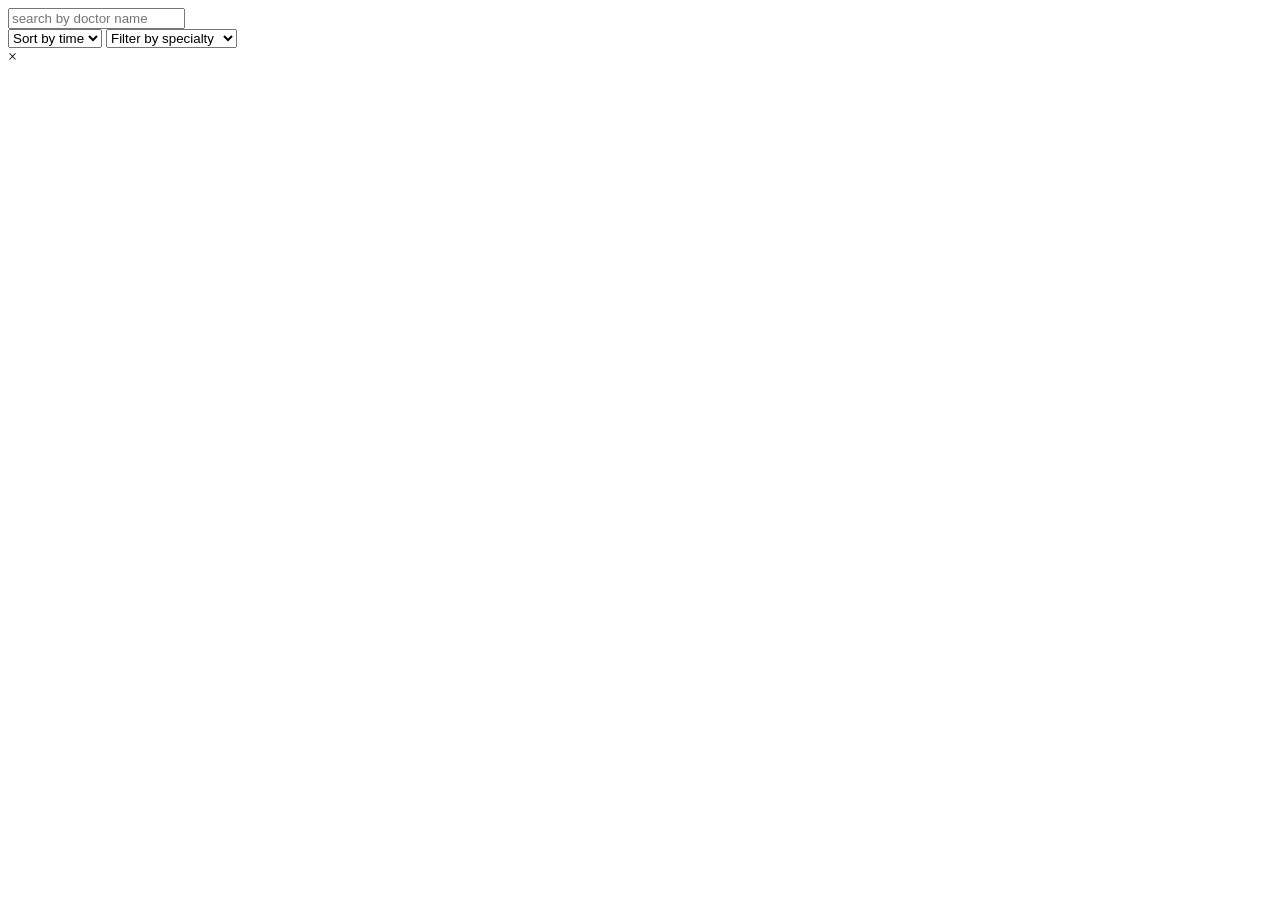
<file: app/src/main/resources/templates/admin/adminDashboard.html>
<!-- adminDashboard.html -->
<!DOCTYPE html>
<html lang="en" xmlns:th="http://www.thymeleaf.org">
<head>
    <meta charset="UTF-8">

    <link
        rel="icon"
        type="image/png"
        th:href="@{/assets/images/logo/logo.png}"
    />

    <title>Admin Dashboard</title>

    <link
        rel="stylesheet"
        th:href="@{/assets/css/adminDashboard.css}"
    />
    <link
        rel="stylesheet"
        th:href="@{/assets/css/style.css}"
    />

    <script th:src="@{/js/render.js}" defer></script>
    <script th:src="@{/js/util.js}" defer></script>
    <script th:src="@{/js/components/header.js}" defer></script>
    <script th:src="@{/js/components/footer.js}" defer></script>
</head>

<body onload="renderContent()">
    <div class="container">
        <div class="wrapper">

            <div id="header"></div>

            <main class="main-content">
                <input
                    type="text"
                    id="searchBar"
                    class="searchBar"
                    placeholder="search by doctor name"
                />

                <div class="filter-wrapper">
                    <select id="filterTime" class="filter-select">
                        <option value="">Sort by time</option>
                        <option value="AM">AM</option>
                        <option value="PM">PM</option>
                    </select>

                    <select id="filterSpecialty" class="filter-select">
                        <option value="">Filter by specialty</option>
                        <option value="Cardiologist">Cardiologist</option>
                        <option value="Dermatologist">Dermatologist</option>
                        <option value="Neurologist">Neurologist</option>
                        <option value="Pediatrician">Pediatrician</option>
                        <option value="Orthopedic">Orthopedic</option>
                        <option value="Gynecologist">Gynecologist</option>
                        <option value="Psychiatrist">Psychiatrist</option>
                        <option value="Dentist">Dentist</option>
                        <option value="Ophthalmologist">Ophthalmologist</option>
                        <option value="ENT Specialist">ENT Specialist</option>
                        <option value="Urologist">Urologist</option>
                        <option value="Oncologist">Oncologist</option>
                        <option value="Gastroenterologist">Gastroenterologist</option>
                        <option value="General Physician">General Physician</option>
                    </select>
                </div>

                <div id="content"></div>
            </main>

            <div id="footer"></div>
        </div>
    </div>

    <div id="modal" class="modal">
        <div class="modal-content">
            <span id="closeModal" class="close">&times;</span>
            <div id="modal-body"></div>
        </div>
    </div>

    <script
        type="module"
        th:src="@{/js/adminDashboard.js}"
        defer
    ></script>

    <script
        type="module"
        th:src="@{/js/components/doctorCard.js}"
        defer
    ></script>
</body>
</html>
</file>
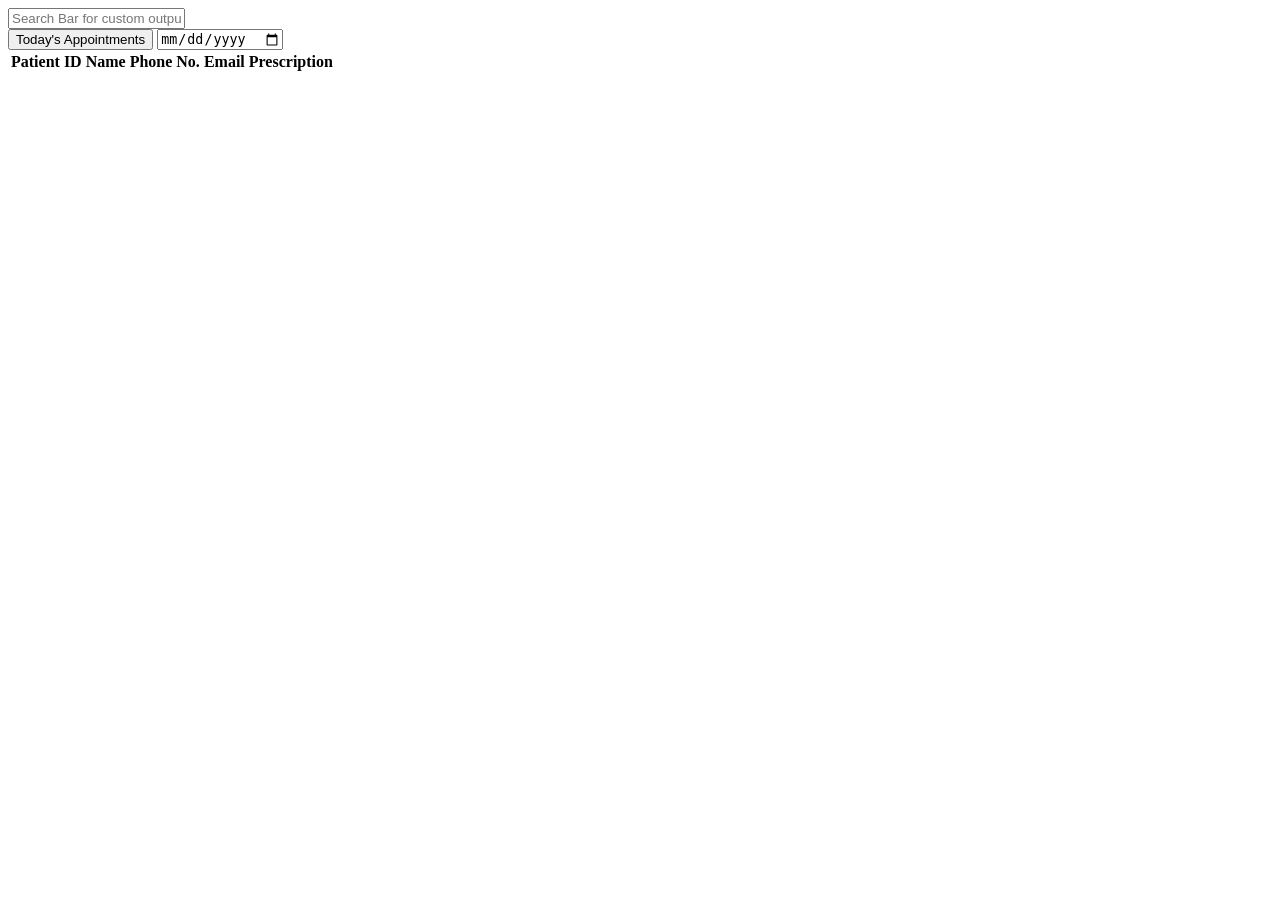
<file: app/src/main/resources/templates/doctor/doctorDashboard.html>
<!-- doctorDashboard.html -->
<!DOCTYPE html>
<html lang="en" xmlns:th="http://www.thymeleaf.org">

<head>
    <meta charset="UTF-8">

    <link rel="icon" type="image/png"
          th:href="@{/assets/images/logo/logo.png}" />

    <title>Doctor Dashboard</title>

    <link rel="stylesheet"
          th:href="@{/assets/css/adminDashboard.css}" />
    <link rel="stylesheet"
          th:href="@{/assets/css/doctorDashboard.css}" />
    <link rel="stylesheet"
          th:href="@{/assets/css/style.css}" />

    <script th:src="@{/js/render.js}" defer></script>
    <script th:src="@{/js/util.js}" defer></script>
    <script th:src="@{/js/components/header.js}" defer></script>
    <script th:src="@{/js/components/footer.js}" defer></script>

    <script type="module"
            th:src="@{/js/doctorDashboard.js}"
            defer></script>

    <script type="module"
            th:src="@{/js/services/patientServices.js}"
            defer></script>

</head>

<body onload="renderContent()">

<div class="container">

    <div class="wrapper">

        <div id="header"></div>

        <main class="main-content">

            <input
                    type="text"
                    id="searchBar"
                    class="searchBar"
                    placeholder="Search Bar for custom output"
            />

            <div class="filter-wrapper">

                <button
                        id="todayButton"
                        class="dashboard-btn">
                    Today's Appointments
                </button>

                <input
                        type="date"
                        id="datePicker"
                />

            </div>

            <table id="patientTable">

                <thead>

                <tr>
                    <th>Patient ID</th>
                    <th>Name</th>
                    <th>Phone No.</th>
                    <th>Email</th>
                    <th>Prescription</th>
                </tr>

                </thead>

                <tbody id="patientTableBody">

                </tbody>

            </table>

        </main>

        <div id="footer"></div>

    </div>

</div>

</body>

</html>
</file>
